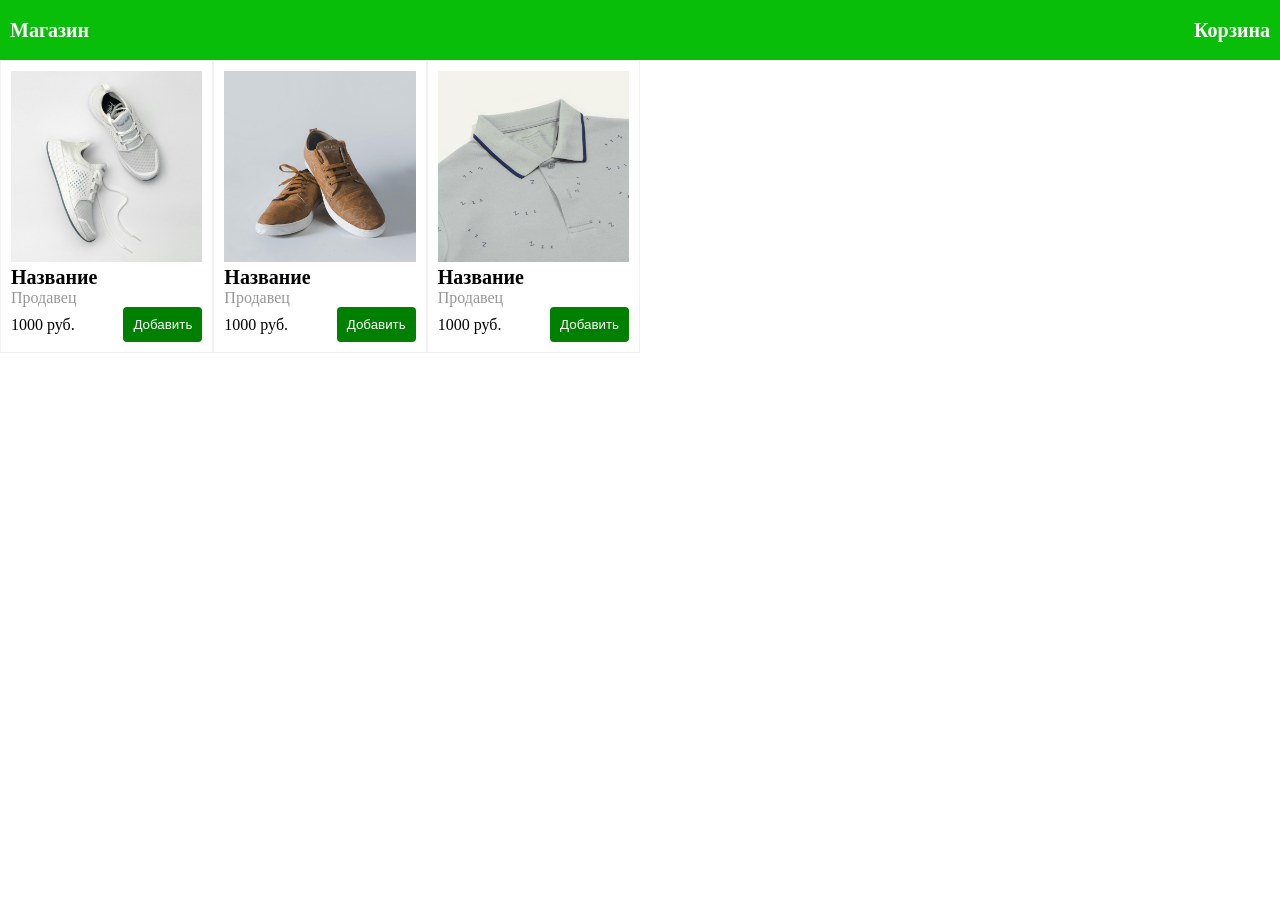
<file: 02June/index.html>
<!DOCTYPE html>
<html lang="en">
<head>
    <meta charset="UTF-8">
    <meta name="viewport" content="width=device-width, initial-scale=1.0">
    <link rel="stylesheet" href="index.css">
    <title>Document</title>
</head>
<body>
    <div class="header">
        <div><a href="index.html">Магазин</a></div>
        <div><a href="checkout.html">Корзина</a></div>
    </div>

    <div class="products-list">
        <div class="product-item">
            <div class="product-image">
                <img src="./men-athletic-shoes-white.jpg" />
            </div>
            <div class="product-title">Название</div>
            <div class="product-sailer">Продавец</div>
            <div class="item-add-form">
                <span class="product-price">1000 руб.</span>
                <button class="add-btn">Добавить</button>
            </div>
        </div>
        <div class="product-item">
            <div class="product-image">
                <img src="./men-brown-flat-sneakers.jpg" />
            </div>
            <div class="product-title">Название</div>
            <div class="product-sailer">Продавец</div>
            <div class="item-add-form">
                <span class="product-price">1000 руб.</span>
                <button class="add-btn">Добавить</button>
            </div>
        </div>
        <div class="product-item">
            <div class="product-image">
                <img src="./men-golf-polo-t-shirt-gray.jpg" />
            </div>
            <div class="product-title">Название</div>
            <div class="product-sailer">Продавец</div>
            <div class="item-add-form">
                <span class="product-price">1000 руб.</span>
                <button class="add-btn">Добавить</button>
            </div>
        </div>
    </div>
</body>
</html>
</file>
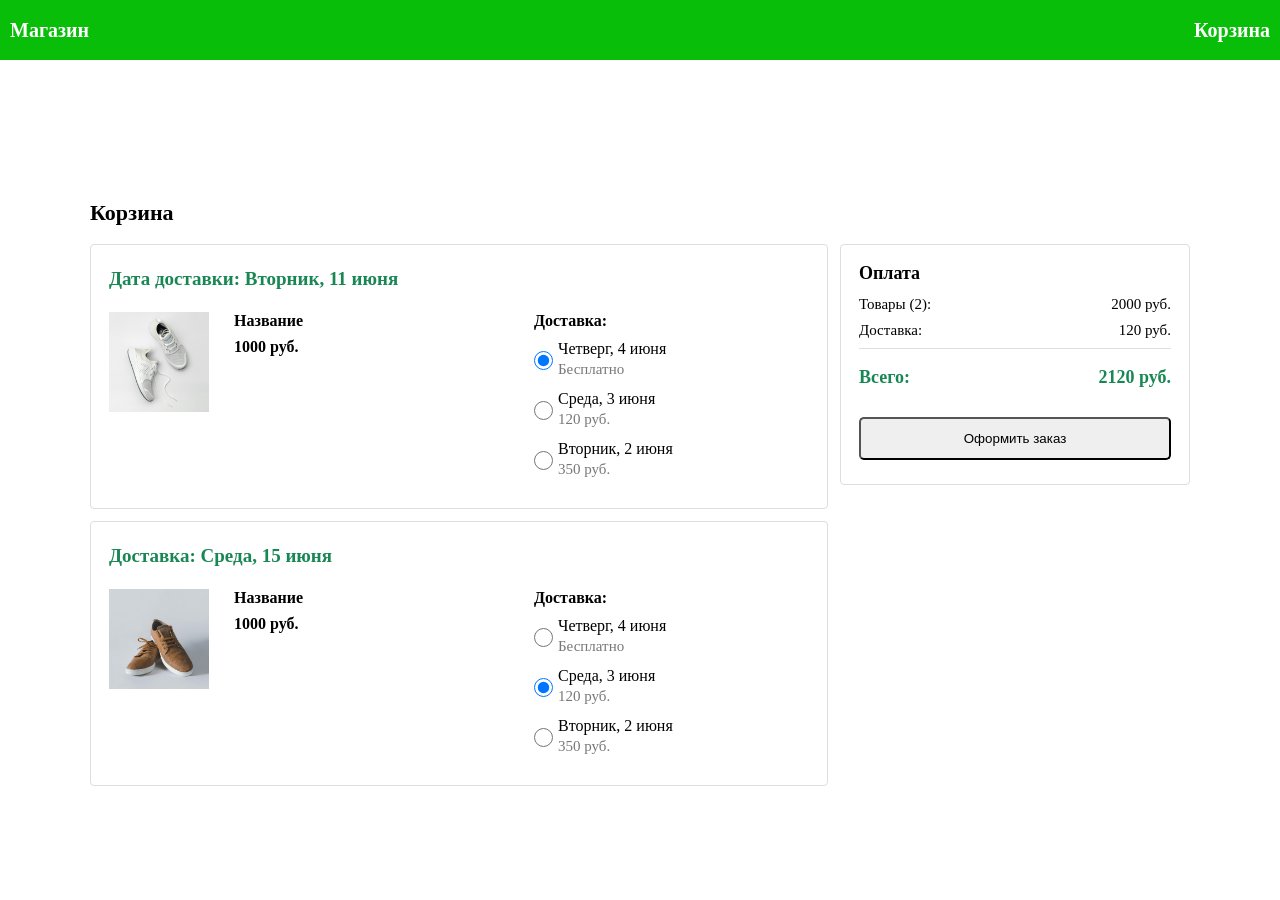
<file: 02June/checkout.html>
<!DOCTYPE html>
<html lang="en">
<head>
    <meta charset="UTF-8">
    <meta name="viewport" content="width=device-width, initial-scale=1.0">
    <link rel="stylesheet" href="header.css">
    <link rel="stylesheet" href="checkout.css">
    <title>Document</title>
</head>
<body>
    <div class="header">
        <div class="main-ref"><a href="index.html">Магазин</a></div>
        <div class="checkout-ref"><a href="checkout">Корзина</a></div>
    </div>

    <div class="checkout-page">
      <div class="page-title">Корзина</div>

      <div class="checkout-grid">
        <div class="order-summary">
          <div class="cart-item-container">
            <div class="delivery-date">
              Дата доставки: Вторник, 11 июня
            </div>

            <div class="cart-item-details-grid">
              <img class="product-image"
                src="./men-athletic-shoes-white.jpg" />

              <div class="cart-item-details">
                <div class="product-name">
                  Название
                </div>
                <div class="product-price">
                  1000 руб.
                </div>
              </div>

              <div class="delivery-options">
                <div class="delivery-options-title">
                  Доставка:
                </div>
                <div class="delivery-option">
                  <input type="radio" checked
                    class="delivery-option-input"
                    name="delivery-option-1" />
                  <div>
                    <div class="delivery-option-date">
                      Четверг, 4 июня
                    </div>
                    <div class="delivery-option-price">
                      Бесплатно
                    </div>
                  </div>
                </div>
                <div class="delivery-option">
                  <input type="radio"
                    class="delivery-option-input"
                    name="delivery-option-1" />
                  <div>
                    <div class="delivery-option-date">
                      Среда, 3 июня
                    </div>
                    <div class="delivery-option-price">
                      120 руб.
                    </div>
                  </div>
                </div>
                <div class="delivery-option">
                  <input type="radio"
                    class="delivery-option-input"
                    name="delivery-option-1" />
                  <div>
                    <div class="delivery-option-date">
                      Вторник, 2 июня
                    </div>
                    <div class="delivery-option-price">
                      350 руб.
                    </div>
                  </div>
                </div>
              </div>
            </div>
          </div>

          <div class="cart-item-container">
            <div class="delivery-date">
              Доставка: Среда, 15 июня
            </div>

            <div class="cart-item-details-grid">
              <img class="product-image"
                src="./men-brown-flat-sneakers.jpg" />

              <div class="cart-item-details">
                <div class="product-name">
                  Название
                </div>
                <div class="product-price">
                  1000 руб.
                </div>
              </div>

              <div class="delivery-options">
                <div class="delivery-options-title">
                  Доставка:
                </div>

                <div class="delivery-option">
                  <input type="radio" class="delivery-option-input"
                    name="delivery-option-2" />
                  <div>
                    <div class="delivery-option-date">
                      Четверг, 4 июня
                    </div>
                    <div class="delivery-option-price">
                      Бесплатно
                    </div>
                  </div>
                </div>
                <div class="delivery-option">
                  <input type="radio" checked class="delivery-option-input"
                    name="delivery-option-2" />
                  <div>
                    <div class="delivery-option-date">
                      Среда, 3 июня
                    </div>
                    <div class="delivery-option-price">
                      120 руб.
                    </div>
                  </div>
                </div>
                <div class="delivery-option">
                  <input type="radio" class="delivery-option-input"
                    name="delivery-option-2" />
                  <div>
                    <div class="delivery-option-date">
                      Вторник, 2 июня
                    </div>
                    <div class="delivery-option-price">
                      350 руб.
                    </div>
                  </div>
                </div>
              </div>
            </div>
          </div>
        </div>

        <div class="payment-summary">
            <div class="payment-summary-title">
              Оплата
            </div>

            <div class="payment-summary-row">
              <div>Товары (2):</div>
              <div class="payment-summary-money">2000 руб.</div>
            </div>

            <div class="payment-summary-row">
              <div>Доставка:</div>
              <div class="payment-summary-money">120 руб.</div>
            </div>

            <div class="payment-summary-row total-row">
              <div>Всего:</div>
              <div class="payment-summary-money">2120 руб.</div>
            </div>

            <button class="place-order-button button-primary">
              Оформить заказ
            </button>
        </div>
      </div>
    </div>
</body>
</html>
</file>
<file: 02June/index.css>
body {
    margin: 0;
}

.header {
    display: flex;
    justify-content: space-between;
    align-items: center;
    background-color: rgb(9, 190, 9);
    height: 60px;
}

.header a {
    margin: 10px;
    text-decoration: none;
    color: white;
    font-size: 20px;
    font-weight: bold;
}

.products-list {
    display: grid;
    grid-template-columns: repeat(6, 1fr);
}

.product-item {
    padding: 10px;
    border: 1px solid rgb(240, 240, 240);
    display: flex;
    flex-direction: column;
}

.product-image img {
    width: 100%;
}

.product-title {
    font-size: 20px;
    font-weight: bold;
}

.product-sailer {
    font-size: 16px;
    color: rgb(151, 151, 151);
}

.item-add-form {
    display: flex;
    justify-content: space-between;
    align-items: center;
}

.add-btn {
    background-color: green;
    color: white;
    border: none;
    border-radius: 4px;
    padding: 10px;
    cursor: pointer;
}
</file>
<file: 02June/header.css>
.header {
    display: flex;
    justify-content: space-between;
    align-items: center;
    background-color: rgb(9, 190, 9);
    height: 60px;
}

.header a {
    margin: 10px;
    text-decoration: none;
    color: white;
    font-size: 20px;
    font-weight: bold;
}
</file>
<file: 02June/checkout.css>
body {
    margin: 0;
}

.checkout-page {
  max-width: 1100px;
  padding-left: 30px;
  padding-right: 30px;

  margin-top: 140px;
  margin-bottom: 100px;

  margin-left: auto;
  margin-right: auto;
}

.checkout-page .page-title {
  font-weight: 700;
  font-size: 22px;
  margin-bottom: 18px;
}

.checkout-page .checkout-grid {
  display: grid;
  grid-template-columns: 1fr 350px;
  column-gap: 12px;

  align-items: start;
}

.checkout-page .cart-item-container,
.checkout-page .payment-summary {
  border: 1px solid rgb(222, 222, 222);
  border-radius: 4px;
  padding: 18px;
}

.checkout-page .cart-item-container {
  margin-bottom: 12px;
}

.checkout-page .payment-summary {
  padding-bottom: 5px;
}

.checkout-page .delivery-date {
  color: rgb(25, 135, 84);
  font-weight: 700;
  font-size: 19px;
  margin-top: 5px;
  margin-bottom: 22px;
}

.checkout-page .cart-item-details-grid {
  display: grid;
  grid-template-columns: 100px 1fr 1fr;
  column-gap: 25px;
}

.checkout-page .product-image {
  max-width: 100%;
  max-height: 120px;

  margin-left: auto;
  margin-right: auto;
}

.checkout-page .product-name {
  font-weight: 700;
  margin-bottom: 8px;
}

.checkout-page .product-price {

  font-weight: 700;
  margin-bottom: 5px;
}

.checkout-page .product-quantity .link-primary {
  margin-left: 3px;
}

.checkout-page .delivery-options-title {
  font-weight: 700;
  margin-bottom: 10px;
}

.checkout-page .delivery-option {
  display: grid;
  grid-template-columns: 24px 1fr;
  margin-bottom: 12px;
  cursor: pointer;
}

.checkout-page .delivery-option-input {
  margin: 3px 5px 0px 0px;
  cursor: pointer;
}

.checkout-page .delivery-option-date {

  font-weight: 500;
  margin-bottom: 3px;
}

.checkout-page .delivery-option-price {
  color: rgb(120, 120, 120);
  font-size: 15px;
}

.checkout-page .payment-summary-title {
  font-weight: 700;
  font-size: 18px;
  margin-bottom: 12px;
}

.checkout-page .payment-summary-row {
  display: grid;
  grid-template-columns: 1fr auto;

  font-size: 15px;
  margin-bottom: 9px;
}

.checkout-page .payment-summary-money {
  text-align: right;
}

.checkout-page .subtotal-row .payment-summary-money {
  border-top: 1px solid rgb(222, 222, 222);
}

.checkout-page .subtotal-row div {
  padding-top: 9px;
}

.checkout-page .total-row {
  color: rgb(25, 135, 84);
  font-weight: 700;
  font-size: 18px;

  border-top: 1px solid rgb(222, 222, 222);
  padding-top: 18px;
}

.checkout-page .place-order-button {
  width: 100%;
  padding-top: 12px;
  padding-bottom: 12px;
  border-radius: 5px;

  margin-top: 20px;
  margin-bottom: 19px;
}
</file>
